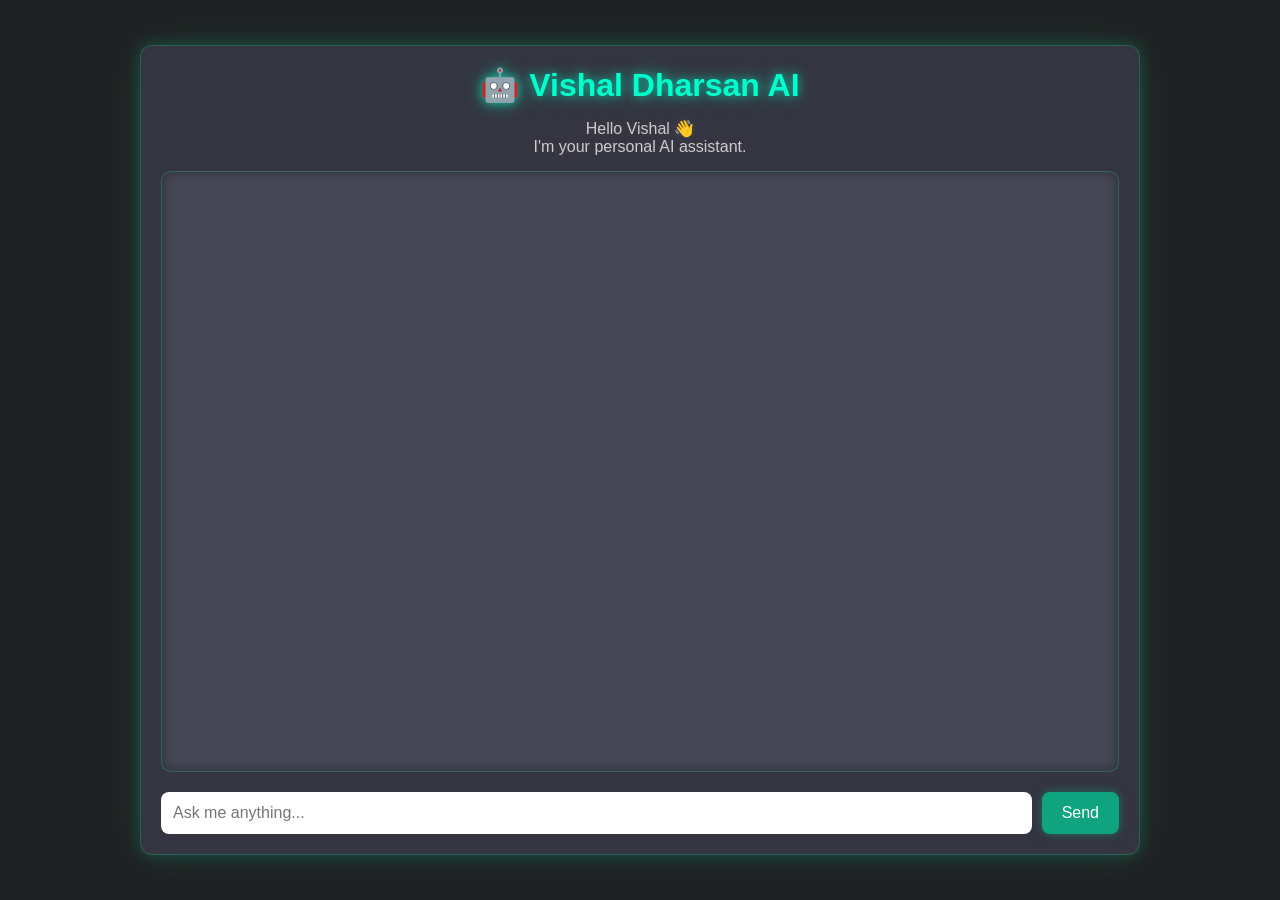
<file: index.html>
<!DOCTYPE html>
<html lang="en">
<head>
    <meta charset="UTF-8">
    <meta name="viewport" content="width=device-width, initial-scale=1.0">
    <title>Vishal Dharsan AI</title>

    <link rel="stylesheet" href="style.css">
</head>
<body>

    <div class="container">

        <h1>🤖 Vishal Dharsan AI</h1>

        <p class="welcome">
            Hello Vishal 👋<br>
            I'm your personal AI assistant.
        </p>

        <div id="chatBox">

        </div>

        <div class="input-area">

            <input
                type="text"
                id="userInput"
                placeholder="Ask me anything..."
            >

            <button id="sendBtn">
                Send
            </button>

        </div>

    </div>

<script src="script.js"></script>

</body>
</html>
</file>
<file: style.css>
* {
    margin: 0;
    padding: 0;
    box-sizing: border-box;
    font-family: Arial, sans-serif;
}

body {
    background: #202123;
    color: white;
    min-height: 100vh;
    display: flex;
    justify-content: center;
    align-items: center;
    padding: 20px;
}

/* MAIN CONTAINER */
.container {
    width: 100%;
    max-width: 1000px;
    height: 90vh;

    background: #343541;
    border-radius: 12px;
    padding: 20px;

    display: flex;
    flex-direction: column;

    box-shadow: 0 0 15px rgba(0, 255, 170, 0.2),
                0 0 40px rgba(0, 255, 170, 0.1);

    border: 1px solid rgba(0, 255, 170, 0.2);
}

/* TITLE */
h1 {
    text-align: center;
    margin-bottom: 15px;
    color: #00ffcc;

    text-shadow: 0 0 10px rgba(0,255,204,0.6),
                 0 0 20px rgba(0,255,204,0.4);
}

/* WELCOME TEXT */
.welcome {
    text-align: center;
    color: #cccccc;
    margin-bottom: 15px;
    text-shadow: 0 0 10px rgba(255,255,255,0.1);
}

/* CHAT BOX (EXPANDED) */
#chatBox {
    flex: 1;
    width: 100%;

    background: #444654;
    overflow-y: auto;
    border-radius: 10px;
    padding: 15px;
    margin-bottom: 20px;

    border: 1px solid rgba(0, 255, 170, 0.15);
    box-shadow: inset 0 0 10px rgba(0,0,0,0.4);
}

/* INPUT AREA */
.input-area {
    display: flex;
    gap: 10px;
    margin-top: auto;
}

/* INPUT */
#userInput {
    flex: 1;
    padding: 12px;
    border: none;
    border-radius: 8px;
    font-size: 16px;
    outline: none;
}

/* SEND BUTTON */
#sendBtn {
    padding: 12px 20px;
    border: none;
    border-radius: 8px;
    background: #10a37f;
    color: white;
    cursor: pointer;
    font-size: 16px;

    box-shadow: 0 0 10px rgba(16, 163, 127, 0.5);
    transition: 0.3s;
}

#sendBtn:hover {
    background: #0d8f6d;
    box-shadow: 0 0 20px rgba(16, 163, 127, 0.8);
    transform: scale(1.05);
}
</file>
<file: Vishal-Dharsan-AI/style.css>
* {
    margin: 0;
    padding: 0;
    box-sizing: border-box;
    font-family: Arial, sans-serif;
}

body {
    background: #202123;
    color: white;
    min-height: 100vh;
    display: flex;
    justify-content: center;
    align-items: center;
    padding: 20px;
}

/* MAIN CONTAINER */
.container {
    width: 100%;
    max-width: 1000px;
    height: 90vh;

    background: #343541;
    border-radius: 12px;
    padding: 20px;

    display: flex;
    flex-direction: column;

    box-shadow: 0 0 15px rgba(0, 255, 170, 0.2),
                0 0 40px rgba(0, 255, 170, 0.1);

    border: 1px solid rgba(0, 255, 170, 0.2);
}

/* TITLE */
h1 {
    text-align: center;
    margin-bottom: 15px;
    color: #00ffcc;

    text-shadow: 0 0 10px rgba(0,255,204,0.6),
                 0 0 20px rgba(0,255,204,0.4);
}

/* WELCOME TEXT */
.welcome {
    text-align: center;
    color: #cccccc;
    margin-bottom: 15px;
    text-shadow: 0 0 10px rgba(255,255,255,0.1);
}

/* CHAT BOX (EXPANDED) */
#chatBox {
    flex: 1;
    width: 100%;

    background: #444654;
    overflow-y: auto;
    border-radius: 10px;
    padding: 15px;
    margin-bottom: 20px;

    border: 1px solid rgba(0, 255, 170, 0.15);
    box-shadow: inset 0 0 10px rgba(0,0,0,0.4);
}

/* INPUT AREA */
.input-area {
    display: flex;
    gap: 10px;
    margin-top: auto;
}

/* INPUT */
#userInput {
    flex: 1;
    padding: 12px;
    border: none;
    border-radius: 8px;
    font-size: 16px;
    outline: none;
}

/* SEND BUTTON */
#sendBtn {
    padding: 12px 20px;
    border: none;
    border-radius: 8px;
    background: #10a37f;
    color: white;
    cursor: pointer;
    font-size: 16px;

    box-shadow: 0 0 10px rgba(16, 163, 127, 0.5);
    transition: 0.3s;
}

#sendBtn:hover {
    background: #0d8f6d;
    box-shadow: 0 0 20px rgba(16, 163, 127, 0.8);
    transform: scale(1.05);
}
</file>
